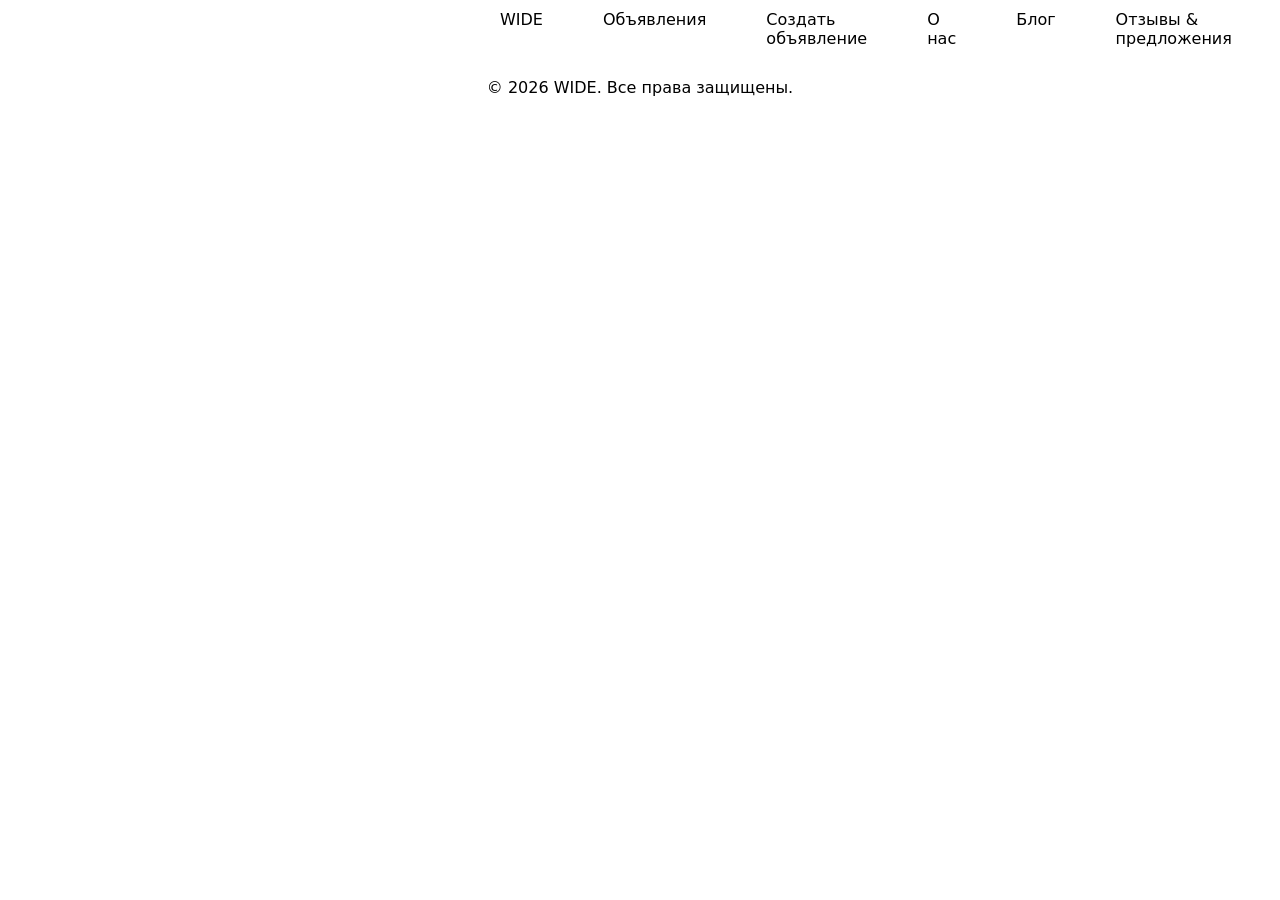
<file: about.html>
<!DOCTYPE html>
<html>
    <head>
        <meta name="viewport" charset="UTF-8">
        <title>about us</title>
        <link rel="stylesheet" href="css/style.css">
    </head>
    <body>
        <header>
            <div id="menu-container"></div>
        </header>
        <main>
            <div id="footer-container"></div>
        </main> 
        <script src="ads.js"></script>
    </body>
</html>
</file>
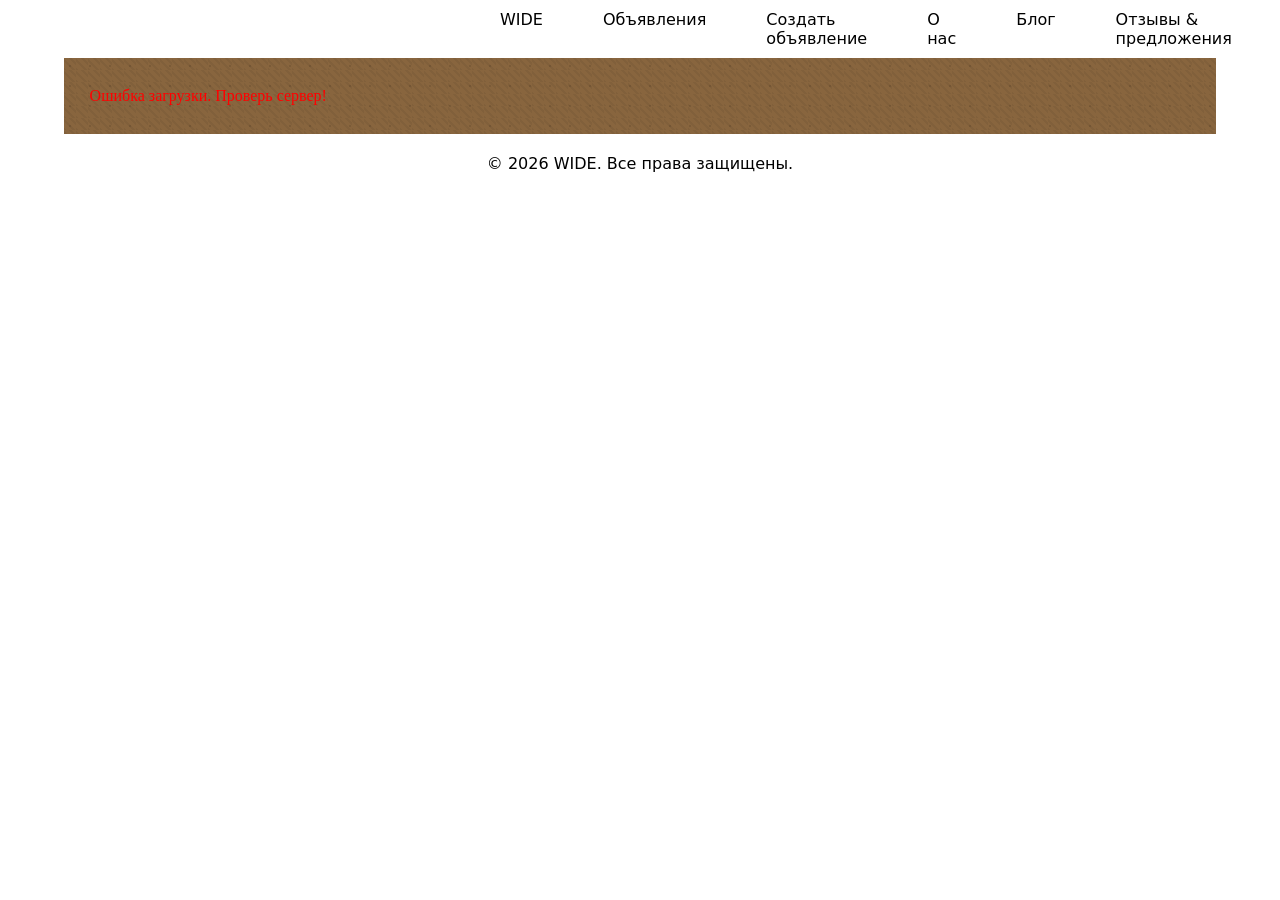
<file: announce.html>
<!DOCTYPE html>
<html>
    <head>
        <meta name="viewport" charset="UTF-8">
        <title>galery</title>
        <link rel="stylesheet" href="css/style.css">
    </head>
    <body>
        <header>
            <div id="menu-container"></div>
        </header>
        
        <div class="glav_adsList">
        <div id="adsList"></div>
        </div>
        <!-- <a href="profile.html">Добавить еще объявление</a> -->

        <script>
        // --- функции работы с localStorage (те же, что в create) ---
        // function LoadAds() {
        //     let saved = localStorage.getItem('ads');
        //     if (saved) {
        //         return JSON.parse(saved);
        //     } else {
        //         return [];
        //     }
        // }

        // function saveAds(ads) {
        //     localStorage.setItem('ads', JSON.stringify(ads));
        // }



        async function deleteAdById(id) {
            if (!confirm('Удалить это объявление')) return

            await fetch(`http://127.0.0.1:5000/messages/${id}`, {
                method: 'DELETE'
            })

            renderAds()
        }



        async function renderAds() {
            let container = document.getElementById('adsList');
            container.innerHTML = '<p>Загрузка объявлений...</p>'; // очищаем

            try {
                const response = await fetch('http://127.0.0.1:5000/messages');
                const ads = await response.json()

                container.innerHTML = ''

                   if (ads.length == 0) {
                container.innerHTML = '<p>Пока нет объявлений. <a href="profile.html">Добавьте первое!</a></p>';
                return;
            }

            ads.forEach(function(ad) {
                let card = document.createElement('div');
                card.className = 'ad';   // твой класс для карточки

                // изображение или заглушка
                let imageHtml = '';
                if (ad.image) {
                    imageHtml = `<img class="photo" src="${ad.image}" alt="фото">`;
                } 
                else {
                    imageHtml = `<img class="photo" src='zaglushka.png'>`;
                }

                // текстовая часть
                let contentHtml = `
                    <h3 class="title_css">${escapeHtml(ad.title)}</h3>
                    <div class='phone_describ'>
                    <p class='description'>${escapeHtml(ad.description)}</p>
                    <p class="contact">связаться: ${escapeHtml(ad.contact)}</p>
                    </div>
                `;

                // кнопка удаления
                let deleteBtn = document.createElement('button');
                deleteBtn.className = 'delete'
                deleteBtn.textContent = 'Удалить';
                deleteBtn.onclick = function() {
                    deleteAdById(ad.id);
                };
                let btnContainer = document.createElement('div');
                btnContainer.className = 'button-container';   // задаём класс
                btnContainer.appendChild(deleteBtn);
                // собираем карточку
                card.innerHTML = imageHtml + `<div class="ad-content">${contentHtml}</div>`;
                card.appendChild(btnContainer);
                container.appendChild(card);
            });
            } catch (error) {
                container.innerHTML = '<p style="color:red">Ошибка загрузки. Проверь сервер!</p>';
            };
        }

        // простая защита от XSS
        function escapeHtml(text) {
            let div = document.createElement('div');
            div.textContent = text;
            return div.innerHTML;
        }

        // при загрузке страницы показываем объявления
        renderAds();
    </script>

        <div id="footer-container"></div>

        </main>
        <script src="ads.js"></script>
    </body>
</html>
</file>
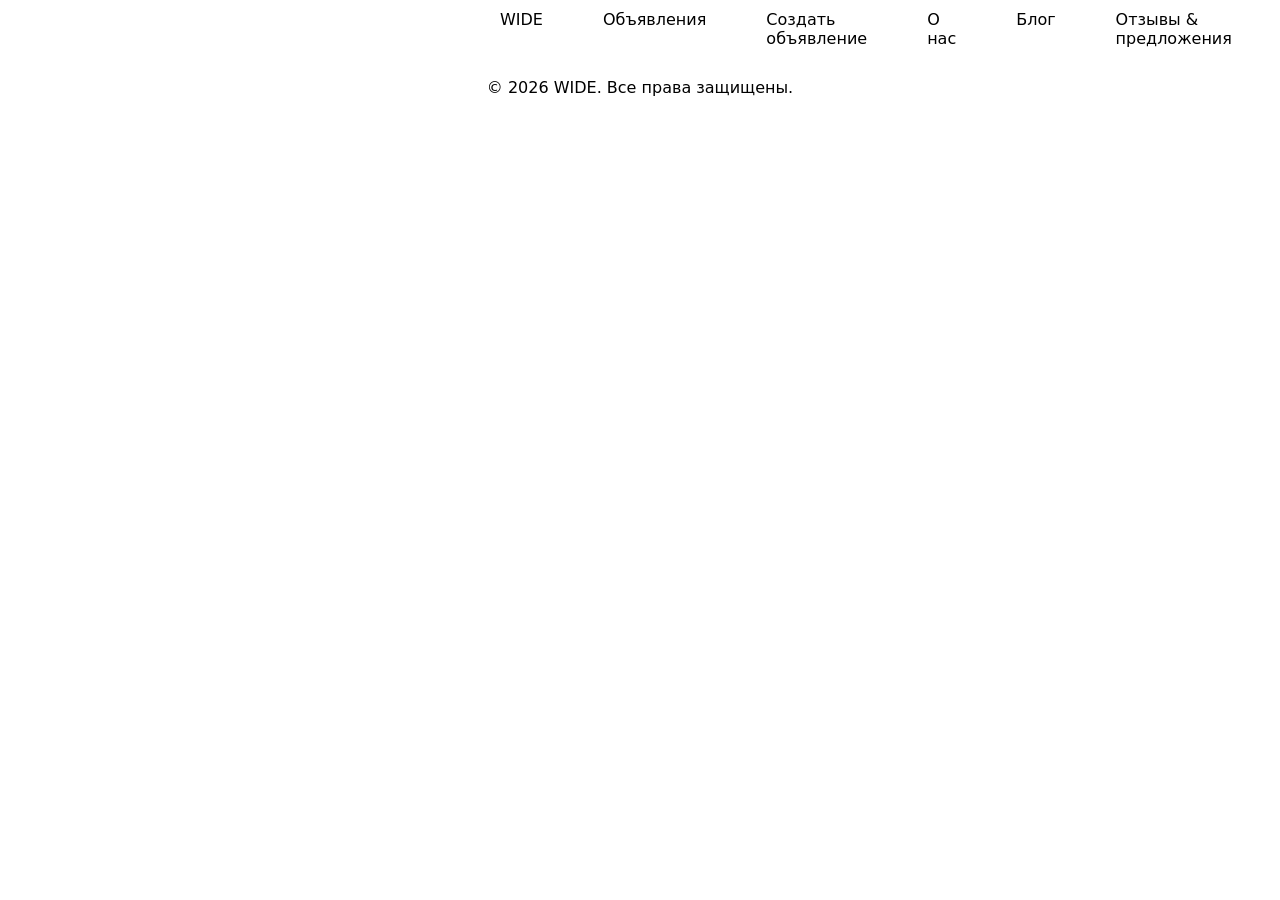
<file: blog.html>
<!DOCTYPE html>
<html>
    <head>
        <meta name="viewport" charset="UTF-8">
        <title>the blog</title>
        <link rel="stylesheet" href="css/style.css">
    </head>
    <body>
        <header>
            <div id="menu-container"></div>
        </header>
        <main>
            <div id="footer-container"></div>
        </main> 
        <script src="ads.js"></script>
    </body>
</html>
</file>
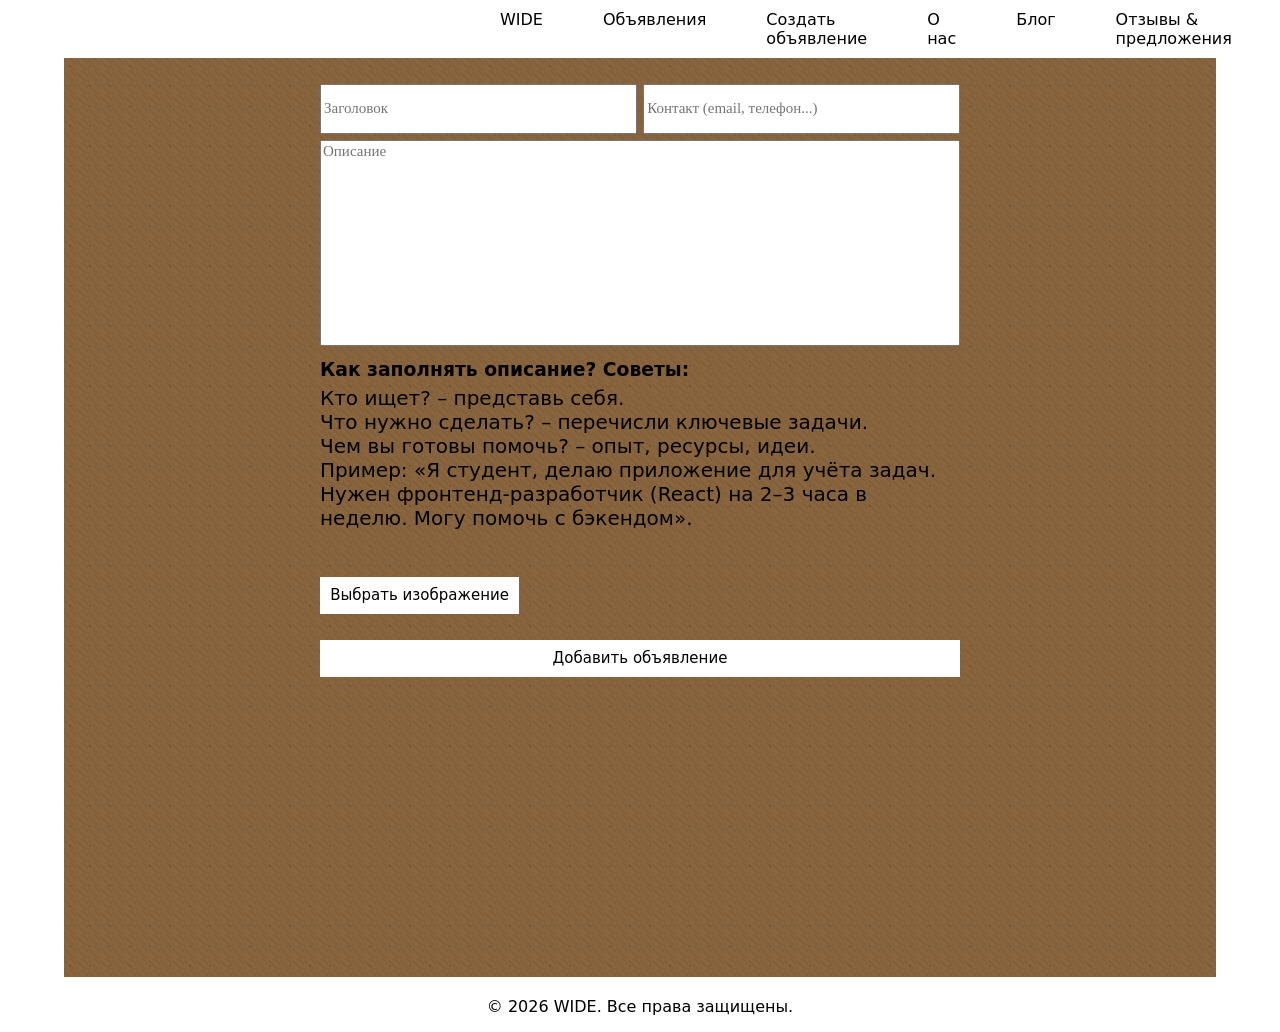
<file: profile.html>
<!DOCTYPE html>
<html>
    <head>
        <meta name="viewport" charset="UTF-8" content="notranslate">
        <title>profile</title>
        <link rel="stylesheet" href="css/style.css">
    </head>
    <body>
        <header>
        <div id="menu-container"></div>
        </header>
        <main>
    <div class="main_profile">
        <form id="adForm">
        <div class="phone_title">
        <input type="text" id="title" placeholder="Заголовок" required>
        <input type="text" id="contact" placeholder="Контакт (email, телефон...)" required>
        </div>
        <textarea id="description" placeholder="Описание" rows="3" required></textarea>

        <h3>Как заполнять описание? Советы:</h3>
        <div class="recommends">
            <p>Кто ищет? – представь себя.<br>
        Что нужно сделать? – перечисли ключевые задачи.<br>
        Чем вы готовы помочь? – опыт, ресурсы, идеи.<br>
        Пример: «Я студент, делаю приложение для учёта задач. Нужен фронтенд-разработчик (React) на 2–3 часа в неделю. Могу помочь с бэкендом».</p>
        </div>

        <div class="insert_file">
            <input type="file" id="projectImage" accept="image/*">
            <label for="projectImage" class="label_file">Выбрать изображение</label>
        </div>
        
        <button type="submit">Добавить объявление</button>
        </form>
    </div>   
    <script>
    // --- Обработка формы ---
    document.getElementById('adForm').addEventListener('submit', function(e) {
        e.preventDefault(); // Отменяем перезагрузку страницы

        // 1. Собираем данные из полей
        let title = document.getElementById('title').value.trim();
        let description = document.getElementById('description').value.trim();
        let contact = document.getElementById('contact').value.trim();
        let fileInput = document.getElementById('projectImage');
        let file = fileInput.files[0];

        if (!title || !description || !contact) {
            alert('Заполните все поля!');
            return;
        }

        // 2. Функция, которая отправляет данные в Python (наш API)
        async function sendAdToPython(imageData = null) {
            const adData = {
                title: title,
                description: description,
                contact: contact,
                image: imageData
            };

            try {
                // Отправляем POST-запрос на наш сервер
                const response = await fetch('http://127.0.0.1:5000/messages', {
                    method: 'POST',
                    headers: {
                        'Content-Type': 'application/json'
                    },
                    body: JSON.stringify(adData) // Превращаем объект в строку JSON
                });

                if (response.ok) {
                    alert('Объявление успешно добавлено в базу данных!');
                    document.getElementById('adForm').reset();
                    // Если хочешь, чтобы после отправки сразу перекидывало на ленту:
                    // window.location.href = 'announce.html';
                } else {
                    const errData = await response.json();
                    alert('Ошибка сервера: ' + (errData.error || 'Неизвестная ошибка'));
                }
            } catch (error) {
                console.error('Ошибка связи:', error);
                alert('Не удалось связаться с сервером. Проверь, запущен ли Python!');
            }
        }

        // 3. Логика обработки картинки (если она выбрана)
        if (file) {
            let reader = new FileReader();
            reader.onload = function(event) {
                // Когда картинка прочитана в base64, запускаем отправку
                sendAdToPython(event.target.result);
            };
            reader.readAsDataURL(file);
        } else {
            // Если картинки нет, отправляем с null
            sendAdToPython(null);
        }
    });
</script>
        <div id="footer-container"></div>
        </main>
        <script src="ads.js"></script>
    </body>
</html>
</file>
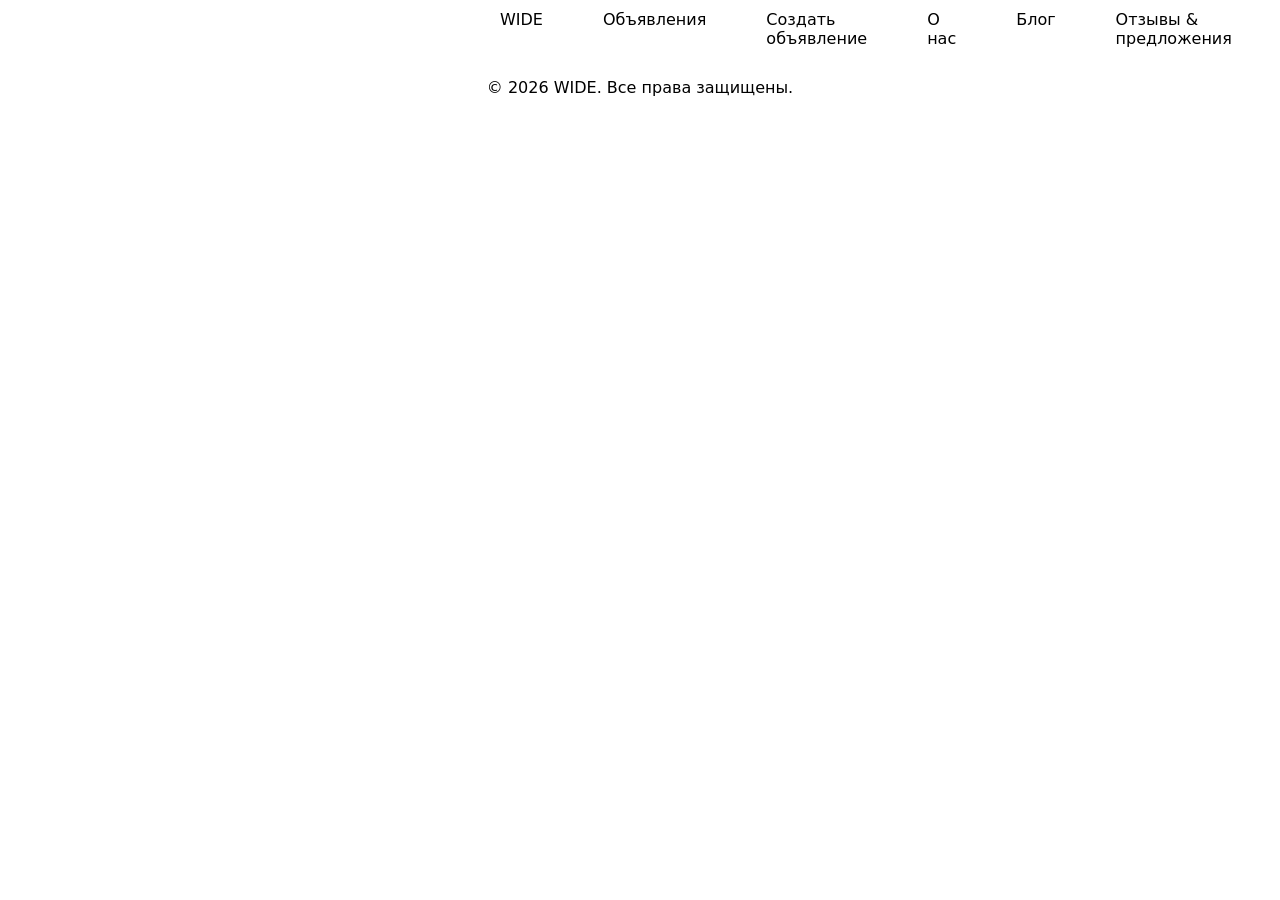
<file: reviews.html>
<!DOCTYPE html>
<html>
    <head>
        <meta name="viewport" charset="UTF-8" content="notranslate">
        <title>reviews and suggestions</title>
        <link rel="stylesheet" href="css/style.css">
    </head>
    <body>
        <header>
            <div id="menu-container"></div>
        </header>
        <main>
            <div id="footer-container"></div>
        </main>
        <script src="ads.js"></script>
    </body>
    
</html>
</file>
<file: css/style.css>
body {
    margin: 0px;
}

header {
    margin-left: 500px;
    margin-right: 500px;
    display: flex; /*расположили элементы по горизонтали*/
    align-items: center; /*выравниваем элементы по вертикали в контейнере*/
    flex-flow: row nowrap;
    padding-top: 10px;
    padding-bottom: 10px;
}

header img {
    height: 40px;
    margin-top: 5%;
    margin-left: 40px ;
}

.menu {
    flex-grow: 0; /*меню занимает все свободное место, если поставим 0, то будет занимать только место, где есть элементы меню*/
}

.menu ul {
    display: flex;
    justify-content: center; /*выравниваю элементы списка по центру*/
    flex-flow: row nowrap;
    margin: 0;
    padding: 0;
    list-style: none; /*убираем стиль списка(маркировку точками)*/ 
}

.menu li {
    margin-right: 60px;
}

.menu li:last-child {
    margin-right: 0; /*у последнего элемента списка убираем отступ справа*/
}

.menu a {
    text-decoration: none;
    font-size: 16px;
    font-family:system-ui, -apple-system, BlinkMacSystemFont, 'Segoe UI', Roboto, Oxygen, Ubuntu, Cantarell, 'Open Sans', 'Helvetica Neue', sans-serif;
    color: black;
}

body {
    background-color: rgb(255, 255, 255);
    
}
/*-------------------------------------------------------------------------*/
.end {
    display: grid;
    place-items: center;
}

/*---------------------------------*/
#adsList {
    display: grid;
    grid-template-columns: repeat(4, 1fr);
    gap: 2%;
    margin-right: 5%;
    margin-left: 5%;
    background-color: #88653e;
    background-image: 
        repeating-linear-gradient(45deg, rgba(0,0,0,0.05) 0px, rgba(0,0,0,0.05) 2px, transparent 2px, transparent 6px),
        radial-gradient(circle at 30% 40%, rgba(0,0,0,0.1) 1px, transparent 1px);
    background-size: 12px 12px, 20px 20px;
    padding-left: 2%;
    padding-right: 2%;
    padding-top: 1%;
    padding-bottom: 1%;
}

.glav_adsList {
    background-color: rgb(255, 255, 255);
}


.title_css {
    color: rgb(0, 0, 0);
    text-align: center;
    margin-top: 1px;
    font-size: 100%;
    margin-bottom: 1px;
    font-size: 22px;
}

.title_css, .phone_describ {
    font-family: cursive;
}

.ad {
    aspect-ratio: 1/1;
    display: flex;
    overflow: hidden;
    flex-direction: column;
    margin-top: 5%;
    margin-bottom: 5%;
}

.photo {
    max-width: 100%;
    max-height: 200px;
    object-fit: fill;
    flex: 1;
    padding: 10px;
    padding-bottom: 0px;
}

.description {
    color: rgb(0, 0, 0);
    text-align: left;
    margin-top: 0%;
}

.phone_describ {
    margin-left: 5px;
    margin-right: 5px;
    color: rgb(0, 0, 0);
}

.ad-content {
    flex: 1;
    overflow: auto;
    scrollbar-width: none;
    font-family:cursive;
    margin-left: 2%;
    margin-right: 2%;
}


.button-container button {
    /* сброс стандартных стилей */
    border: none;
    outline: none;
    background-color: white;
    /* размеры и внешний вид */
    padding: 12px 20px;        
    width: 100%;                /* на всю ширину контейнера */
    cursor: pointer;
    color: rgb(237, 237, 237);
    font-family: system-ui, -apple-system, BlinkMacSystemFont, 'Segoe UI', Roboto, Oxygen, Ubuntu, Cantarell, 'Open Sans', 'Helvetica Neue', sans-serif;
    font-size: 13px;
}

button:hover {
    color: rgb(153, 0, 0)
}

.ad {
    background-color: #fff;
    box-shadow: 6px 6px 10px rgba(0,0,0,0.2);
    transition: transform 0.2s, box-shadow 0.2s;
}
.ad:hover {
    box-shadow: 9px 9px 15px rgba(0,0,0,0.3);
    transform: translateY(-5px);
}

/* --------- */

#adForm {
    display: flex;
    flex-direction: column
}

.main_profile {
    margin-left: 5%;
    margin-right: 5%;
    background-color: #88653e;
    background-image: 
        repeating-linear-gradient(45deg, rgba(0,0,0,0.05) 0px, rgba(0,0,0,0.05) 2px, transparent 2px, transparent 6px),
        radial-gradient(circle at 30% 40%, rgba(0,0,0,0.1) 1px, transparent 1px);
    background-size: 12px 12px, 20px 20px;
    padding-left: 20%;
    padding-right: 20%;
    height: 919px;
}

.phone_title {
    display: grid;
    grid-template-columns: repeat(2, 1fr);
    height: 50px;
    gap: 1%;
    margin-top: 4%;
    margin-bottom: 1%;

}

#title, #contact {
    font-size: 15px;
}

#description {
    height: 200px;
    font-size: 15px;
    resize: none;
}

#description, #title, #contact {
    font-family: cursive;
    outline: none;
}

.insert_file {
    margin-bottom: 4%;
    position: relative;
    display: flex;
    flex-direction: column;
}

.label_file {
    background-color: white;
    padding: 1.5%;
    width: 180px;
    text-align: center;
    font-size: 15px;
}

#projectImage {
    opacity: 0;
}

h3 {
    margin-top: 2%;
    margin-bottom: 1%;
}

.recommends p {
    margin: 0px;
    font-size: 20px;
}

.recommends {
    margin-bottom: 4%;
}

button {
    background-color: #ffffff;
    border: none;
    padding: 1.5%;
    font-size: 15px;
}

button, .label_file, h3, .recommends p {
    font-family: system-ui, -apple-system, BlinkMacSystemFont, 'Segoe UI', Roboto, Oxygen, Ubuntu, Cantarell, 'Open Sans', 'Helvetica Neue', sans-serif;
}

/* footer */

#footer-container {
    margin-top: 20px;
    margin-left: 5%;
    margin-right: 5%;
    text-align: center;
    font-family: system-ui, -apple-system, BlinkMacSystemFont, 'Segoe UI', Roboto, Oxygen, Ubuntu, Cantarell, 'Open Sans', 'Helvetica Neue', sans-serif;
}
</file>
